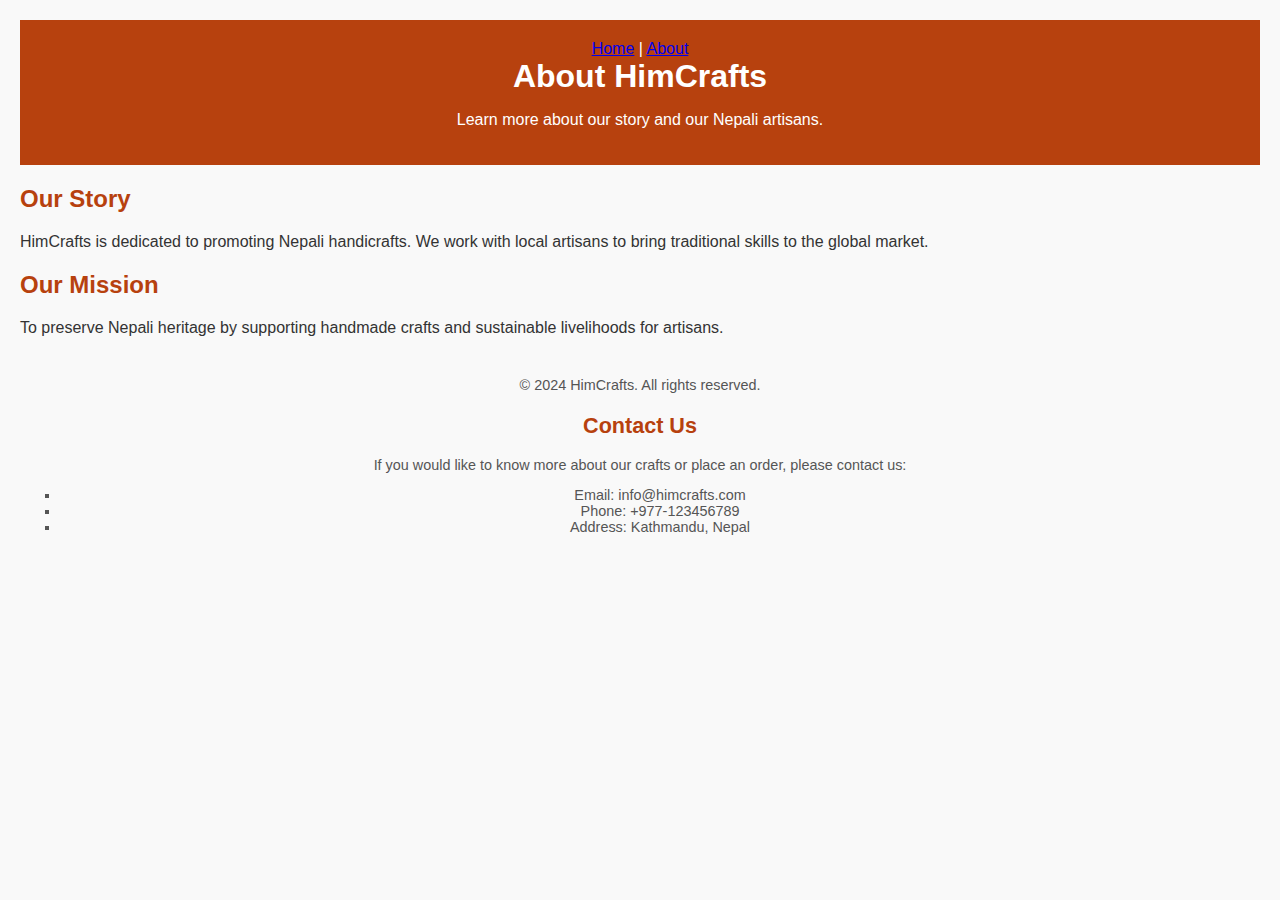
<file: about.html>
<!DOCTYPE html>
<html lang="en">
<head>
  <meta charset="UTF-8" />
  <title>About Us - HimCrafts</title>
  <link rel="stylesheet" href="styles.css">
</head>
<body>
  <header>
    <nav>
  <a href="index.html">Home</a> |
  <a href="about.html">About</a>
</nav>
<h1>About HimCrafts</h1>
    <p>Learn more about our story and our Nepali artisans.</p>
  </header>

  <section>
    <h2>Our Story</h2>
    <p>HimCrafts is dedicated to promoting Nepali handicrafts. We work with local artisans to bring traditional skills to the global market.</p>
  </section>

  <section>
    <h2>Our Mission</h2>
    <p>To preserve Nepali heritage by supporting handmade crafts and sustainable livelihoods for artisans.</p>
  </section>

  <footer>
    <p>&copy; 2024 HimCrafts. All rights reserved.</p>
 <section>
  <h2>Contact Us</h2>
  <p>If you would like to know more about our crafts or place an order, please contact us:</p>
  <ul>
    <li>Email: info@himcrafts.com</li>
    <li>Phone: +977-123456789</li>
    <li>Address: Kathmandu, Nepal</li>
  </ul>
</section>

  </footer>
</body>
</html>
</file>
<file: styles.css>
body {
  font-family: Arial, sans-serif;
  background-color: #f9f9f9;
  color: #333;
  margin: 0;
  padding: 20px;
}

header {
  background-color: #b7410e;
  color: #fff;
  padding: 20px;
  text-align: center;
}

h1 {
  margin: 0;
}

h2 {
  color: #b7410e;
}

ul {
  list-style: square;
}

section {
  margin-top: 20px;
}

img {
  max-width: 300px;
  border-radius: 8px;
}

footer {
  margin-top: 40px;
  text-align: center;
  font-size: 0.9em;
  color: #555;
}
</file>
